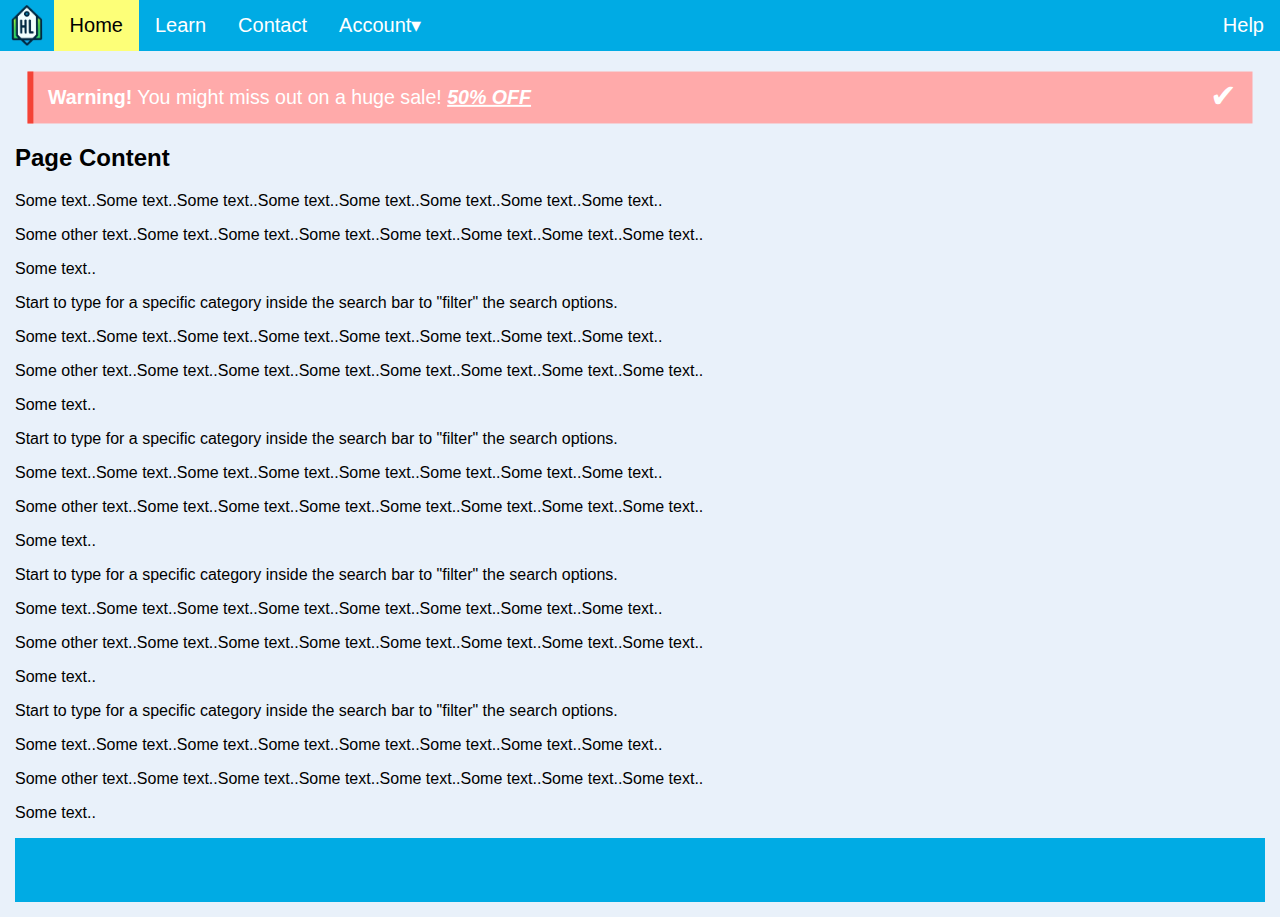
<file: index.html>
<!DOCTYPE html>
<html lang="en" scroll-behavior="smooth">
<head>
<meta charset="UTF-8">
<meta name="viewport" content="width=device-width, initial-scale=1.0">
<title>HTMLTutor</title>
<link rel="icon" type="image/x-icon" href="Logo.png" alt="Logo">
<link rel="stylesheet" href="Styles.css">
</head>

<nav>
      <div id="mySidepanel" class="sidepanel">
        <a href="javascript:void(0)" class="close" onclick="closeNav()">x</a>
        <div class="glow"><a href="404.html">About<span class="ribbon glow">NEW</span></a></div><br>
        <div class="glow"><a href="404.html">Services<span class="ribbon glow">NEW</span></a></div><br>
        <div class="glow"><a href="404.html">Clients<span class="ribbon glow">NEW</span></a></div><br>
        <div class="glow"><a href="404.html">Contact<span class="ribbon glow">NEW</span></a></div>
      </div>

<div id="topnav">
  <div class="topnav">
      <button class="openbtn topnavimg " onclick="openNav()"><img src="Logo.png" title="Logo" alt="Logo" height="41.4" style="background-color: #00ABE4;"></button>
    <a href="index.html" class="pointer active " style="color:black;">Home</a>
    <a href="HomePage.html">Learn</a>
    <a href="404.html" >Contact</a>
    <div class="dropdown">
      <button class="dropbox";>Account▾</button>
      <div class="dropped">
        <a href="index.html">Notification
          <span class="badge">1</span>
        </a>
        <a href="404.html">Setting</a>
        <a onclick="document.getElementById('id02').style.display='block'" class="pointer">Sign In</a>
        <a onclick="document.getElementById('id01').style.display='block'" class="pointer">Log In</a>
      </div>  
    </div>
    <a href="404.html" class="split topspan">Help</a>
  </div>
</div>
</nav>


<button class="upper" onclick="topFunction()" id="myBtn" title="Go to top">&#9650;</button>
<body>
<div class="right">
    <div class="warning">
      <span class="closebtn">&#10004;</span>  
      <strong>Warning!</strong> You might miss out on a huge sale! <i><b><u>50% OFF</u></b></i>
    </div>

    <div id="id01" class="modal">
  
      <form class="modal-content animate" method="post">
        <div class="imgcontainer">
          <span onclick="document.getElementById('id01').style.display='none'" class="close" title="Close Modal">&times;</span>
          <img src="log in.webp" alt="Avatar" class="avatar">
        </div>
    
        <div class="container">
          <label for="uname"><b>Username</b></label>
          <input type="text" placeholder="Enter Username" required><br>
    
          <br><label for="psw"><b>Password</b></label>
          <input type="password" id="myInput" placeholder="Enter Password" required>
          <input type="checkbox" onclick="myFunction()">Show Password<br><br>
            
          <br><button type="submit" class="buttons" type="button" style.display='none'>Login</button>
          <label>
            <input type="checkbox" checked="checked" name="remember"> Remember me
          </label>
        </div>
    
        <div class="container" style="background-color:#f1f1f1">
          <button type="button" onclick="document.getElementById('id01').style.display='none'" class="cancelbtn buttons">Cancel</button>
          <span class="psw">Forgot <a onclick="document.getElementsById('id02')">password?</a></span>
        </div>
      </form>
    </div>
    <div id="id02" class="modal">
  
      <form class="modal-content animate" method="post">
        <div class="imgcontainer">
          <span onclick="document.getElementById('id02').style.display='none'" class="close" title="Close Modal">&times;</span>
          <img src="log in.webp" alt="Avatar" class="avatar">
        </div>
    
        <div class="container">
          <label for="uname"><b>Username</b></label>
          <input type="text" placeholder="Enter Username" required><br>
          <br><label for="psw"><b>Password</b></label>
          <input type="text" placeholder="Enter Password" required><br>
          <br><label for="psw"><b>Repeat Password</b></label>
          <input type="text" placeholder="Repeat Password" required>
          <br><button type="submit" class="buttons" style.display='none'>Sign In</button>
          <label>
            <input type="checkbox" checked="checked" name="remember"> Remember me
          </label>
        </div>
    
        <div class="container" style="background-color:#f1f1f1">
          <button type="button" onclick="document.getElementById('id02').style.display='none'" class="cancelbtn buttons">Cancel</button>
        </div>
      </form>
    </div>
    <h2>Page Content</h2>
  <p>Some text..Some text..Some text..Some text..Some text..Some text..Some text..Some text..</p>
  <p>Some other text..Some text..Some text..Some text..Some text..Some text..Some text..Some text..</p>
  <p>Some text..</p>
  <p>Start to type for a specific category inside the search bar to "filter" the search options.</p>
  <p>Some text..Some text..Some text..Some text..Some text..Some text..Some text..Some text..</p>
  <p>Some other text..Some text..Some text..Some text..Some text..Some text..Some text..Some text..</p>
  <p>Some text..</p>
  <p>Start to type for a specific category inside the search bar to "filter" the search options.</p>
  <p>Some text..Some text..Some text..Some text..Some text..Some text..Some text..Some text..</p>
  <p>Some other text..Some text..Some text..Some text..Some text..Some text..Some text..Some text..</p>
  <p>Some text..</p>
  <p>Start to type for a specific category inside the search bar to "filter" the search options.</p>
  <p>Some text..Some text..Some text..Some text..Some text..Some text..Some text..Some text..</p>
  <p>Some other text..Some text..Some text..Some text..Some text..Some text..Some text..Some text..</p>
  <p>Some text..</p>
  <p>Start to type for a specific category inside the search bar to "filter" the search options.</p>
  <p>Some text..Some text..Some text..Some text..Some text..Some text..Some text..Some text..</p>
  <p>Some other text..Some text..Some text..Some text..Some text..Some text..Some text..Some text..</p>
  <p>Some text..</p>

<script>
        var close = document.getElementsByClassName("closebtn");
        var i;
        
        for (i = 0; i < close.length; i++) {
          close[i].onclick = function(){
            var div = this.parentElement;
            div.style.opacity = "0";
            setTimeout(function(){ div.style.display = "none"; }, 0);
          }
        }
        
function openNav() {
  document.getElementById("mySidepanel").style.width = "250px";
}

function closeNav() {
  document.getElementById("mySidepanel").style.width = "0";
}

// Get the modal
var modal = document.getElementById('id01');

// When the user clicks anywhere outside of the modal, close it
window.onclick = function(event) {
    if (event.target == modal) {
        modal.style.display = "none";
    }
}

// Get the modal
var modal = document.getElementById('id02');

// When the user clicks anywhere outside of the modal, close it
window.onclick = function(event) {
    if (event.target == modal) {
        modal.style.display = "none";
    }
}

function myFunction() {
  var x = document.getElementById("myInput");
  if (x.type === "password") {
    x.type = "text";
  } else {
    x.type = "password";
  }
}
// Get the button
let mybutton = document.getElementById("myBtn");

// When the user scrolls down 20px from the top of the document, show the button
window.onscroll = function() {scrollFunction()};

function scrollFunction() {
  if (document.body.scrollTop > 20 || document.documentElement.scrollTop > 20) {
    mybutton.style.display = "block";
  } else {
    mybutton.style.display = "none";
  }
}

// When the user clicks on the button, scroll to the top of the document
function topFunction() {
  document.body.scrollTop = 0;
  document.documentElement.scrollTop = 0;
}
</script>

<footer>
<p></p>
</footer>
</body>
</html>
</file>
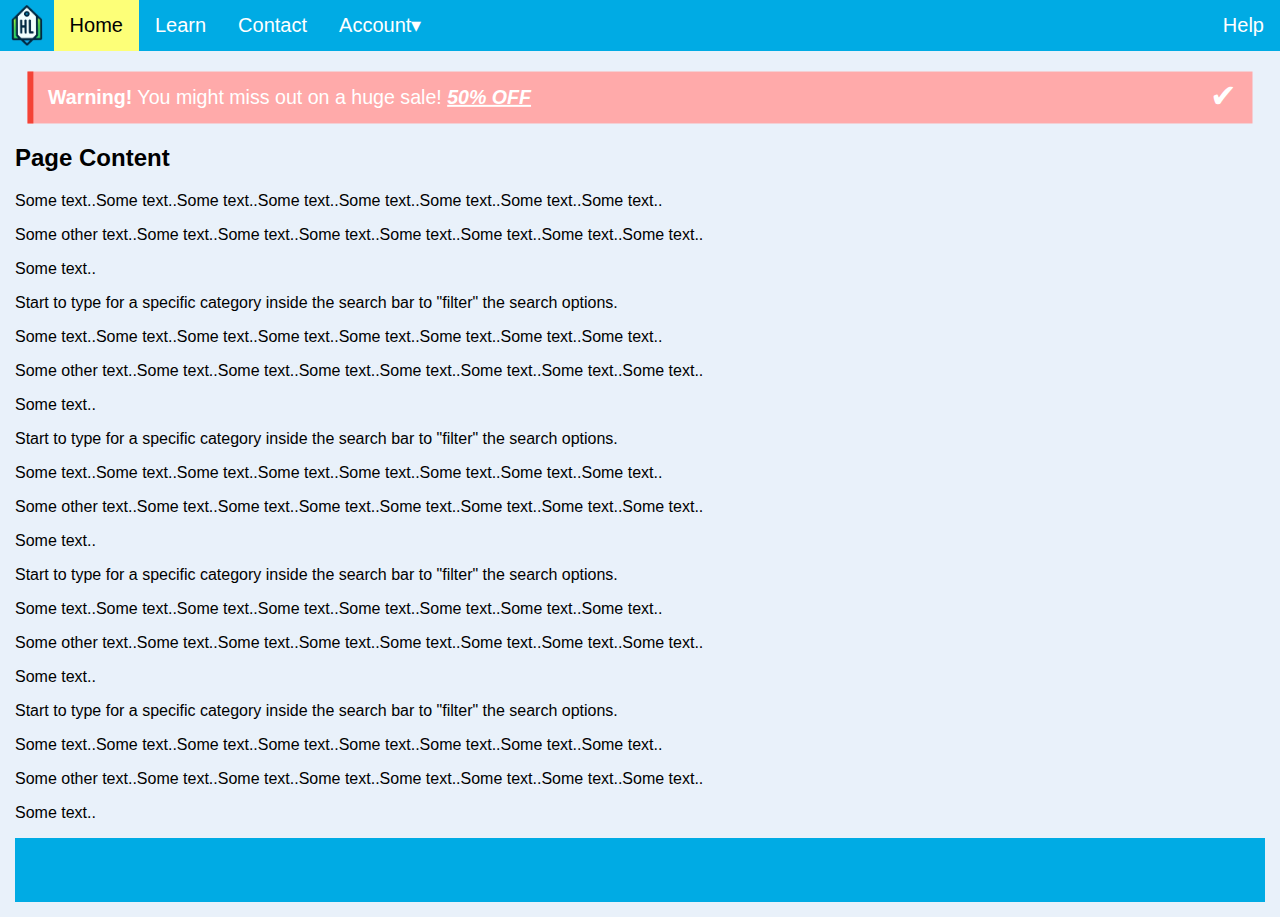
<file: Home.html>
<!DOCTYPE html>
<html lang="en" scroll-behavior="smooth">
<head>
<meta charset="UTF-8">
<meta name="viewport" content="width=device-width, initial-scale=1.0">
<title>HTMLTutor</title>
<link rel="icon" type="image/x-icon" href="Logo.png" alt="Logo">
<link rel="stylesheet" href="Styles.css">
</head>

<nav>
      <div id="mySidepanel" class="sidepanel">
        <a href="javascript:void(0)" class="close" onclick="closeNav()">x</a>
        <div class="glow"><a href="404.html">About<span class="ribbon glow">NEW</span></a></div><br>
        <div class="glow"><a href="404.html">Services<span class="ribbon glow">NEW</span></a></div><br>
        <div class="glow"><a href="404.html">Clients<span class="ribbon glow">NEW</span></a></div><br>
        <div class="glow"><a href="404.html">Contact<span class="ribbon glow">NEW</span></a></div>
      </div>

<div id="topnav">
  <div class="topnav">
      <button class="openbtn topnavimg " onclick="openNav()"><img src="Logo.png" title="Logo" alt="Logo" height="41.4" style="background-color: #00ABE4;"></button>
    <a href="Home.html" class="pointer active " style="color:black;">Home</a>
    <a href="HomePage.html">Learn</a>
    <a href="404.html" >Contact</a>
    <div class="dropdown">
      <button class="dropbox";>Account▾</button>
      <div class="dropped">
        <a href="Home.html">Notification
          <span class="badge">1</span>
        </a>
        <a href="404.html">Setting</a>
        <a onclick="document.getElementById('id02').style.display='block'" class="pointer">Sign In</a>
        <a onclick="document.getElementById('id01').style.display='block'" class="pointer">Log In</a>
      </div>  
    </div>
    <a href="404.html" class="split topspan">Help</a>
  </div>
</div>
</nav>


<button class="upper" onclick="topFunction()" id="myBtn" title="Go to top">&#9650;</button>
<body>
<div class="right">
    <div class="warning">
      <span class="closebtn">&#10004;</span>  
      <strong>Warning!</strong> You might miss out on a huge sale! <i><b><u>50% OFF</u></b></i>
    </div>

    <div id="id01" class="modal">
  
      <form class="modal-content animate" method="post">
        <div class="imgcontainer">
          <span onclick="document.getElementById('id01').style.display='none'" class="close" title="Close Modal">&times;</span>
          <img src="log in.webp" alt="Avatar" class="avatar">
        </div>
    
        <div class="container">
          <label for="uname"><b>Username</b></label>
          <input type="text" placeholder="Enter Username" required><br>
    
          <br><label for="psw"><b>Password</b></label>
          <input type="password" id="myInput" placeholder="Enter Password" required>
          <input type="checkbox" onclick="myFunction()">Show Password<br><br>
            
          <br><button type="submit" class="buttons" type="button" style.display='none'>Login</button>
          <label>
            <input type="checkbox" checked="checked" name="remember"> Remember me
          </label>
        </div>
    
        <div class="container" style="background-color:#f1f1f1">
          <button type="button" onclick="document.getElementById('id01').style.display='none'" class="cancelbtn buttons">Cancel</button>
          <span class="psw">Forgot <a onclick="document.getElementsById('id02')">password?</a></span>
        </div>
      </form>
    </div>
    <div id="id02" class="modal">
  
      <form class="modal-content animate" method="post">
        <div class="imgcontainer">
          <span onclick="document.getElementById('id02').style.display='none'" class="close" title="Close Modal">&times;</span>
          <img src="log in.webp" alt="Avatar" class="avatar">
        </div>
    
        <div class="container">
          <label for="uname"><b>Username</b></label>
          <input type="text" placeholder="Enter Username" required><br>
          <br><label for="psw"><b>Password</b></label>
          <input type="text" placeholder="Enter Password" required><br>
          <br><label for="psw"><b>Repeat Password</b></label>
          <input type="text" placeholder="Repeat Password" required>
          <br><button type="submit" class="buttons" style.display='none'>Sign In</button>
          <label>
            <input type="checkbox" checked="checked" name="remember"> Remember me
          </label>
        </div>
    
        <div class="container" style="background-color:#f1f1f1">
          <button type="button" onclick="document.getElementById('id02').style.display='none'" class="cancelbtn buttons">Cancel</button>
        </div>
      </form>
    </div>
    <h2>Page Content</h2>
  <p>Some text..Some text..Some text..Some text..Some text..Some text..Some text..Some text..</p>
  <p>Some other text..Some text..Some text..Some text..Some text..Some text..Some text..Some text..</p>
  <p>Some text..</p>
  <p>Start to type for a specific category inside the search bar to "filter" the search options.</p>
  <p>Some text..Some text..Some text..Some text..Some text..Some text..Some text..Some text..</p>
  <p>Some other text..Some text..Some text..Some text..Some text..Some text..Some text..Some text..</p>
  <p>Some text..</p>
  <p>Start to type for a specific category inside the search bar to "filter" the search options.</p>
  <p>Some text..Some text..Some text..Some text..Some text..Some text..Some text..Some text..</p>
  <p>Some other text..Some text..Some text..Some text..Some text..Some text..Some text..Some text..</p>
  <p>Some text..</p>
  <p>Start to type for a specific category inside the search bar to "filter" the search options.</p>
  <p>Some text..Some text..Some text..Some text..Some text..Some text..Some text..Some text..</p>
  <p>Some other text..Some text..Some text..Some text..Some text..Some text..Some text..Some text..</p>
  <p>Some text..</p>
  <p>Start to type for a specific category inside the search bar to "filter" the search options.</p>
  <p>Some text..Some text..Some text..Some text..Some text..Some text..Some text..Some text..</p>
  <p>Some other text..Some text..Some text..Some text..Some text..Some text..Some text..Some text..</p>
  <p>Some text..</p>

<script>
        var close = document.getElementsByClassName("closebtn");
        var i;
        
        for (i = 0; i < close.length; i++) {
          close[i].onclick = function(){
            var div = this.parentElement;
            div.style.opacity = "0";
            setTimeout(function(){ div.style.display = "none"; }, 0);
          }
        }
        
function openNav() {
  document.getElementById("mySidepanel").style.width = "250px";
}

function closeNav() {
  document.getElementById("mySidepanel").style.width = "0";
}

// Get the modal
var modal = document.getElementById('id01');

// When the user clicks anywhere outside of the modal, close it
window.onclick = function(event) {
    if (event.target == modal) {
        modal.style.display = "none";
    }
}

// Get the modal
var modal = document.getElementById('id02');

// When the user clicks anywhere outside of the modal, close it
window.onclick = function(event) {
    if (event.target == modal) {
        modal.style.display = "none";
    }
}

function myFunction() {
  var x = document.getElementById("myInput");
  if (x.type === "password") {
    x.type = "text";
  } else {
    x.type = "password";
  }
}
// Get the button
let mybutton = document.getElementById("myBtn");

// When the user scrolls down 20px from the top of the document, show the button
window.onscroll = function() {scrollFunction()};

function scrollFunction() {
  if (document.body.scrollTop > 20 || document.documentElement.scrollTop > 20) {
    mybutton.style.display = "block";
  } else {
    mybutton.style.display = "none";
  }
}

// When the user clicks on the button, scroll to the top of the document
function topFunction() {
  document.body.scrollTop = 0;
  document.documentElement.scrollTop = 0;
}
</script>

<footer>
<p></p>
</footer>
</body>
</html>
</file>
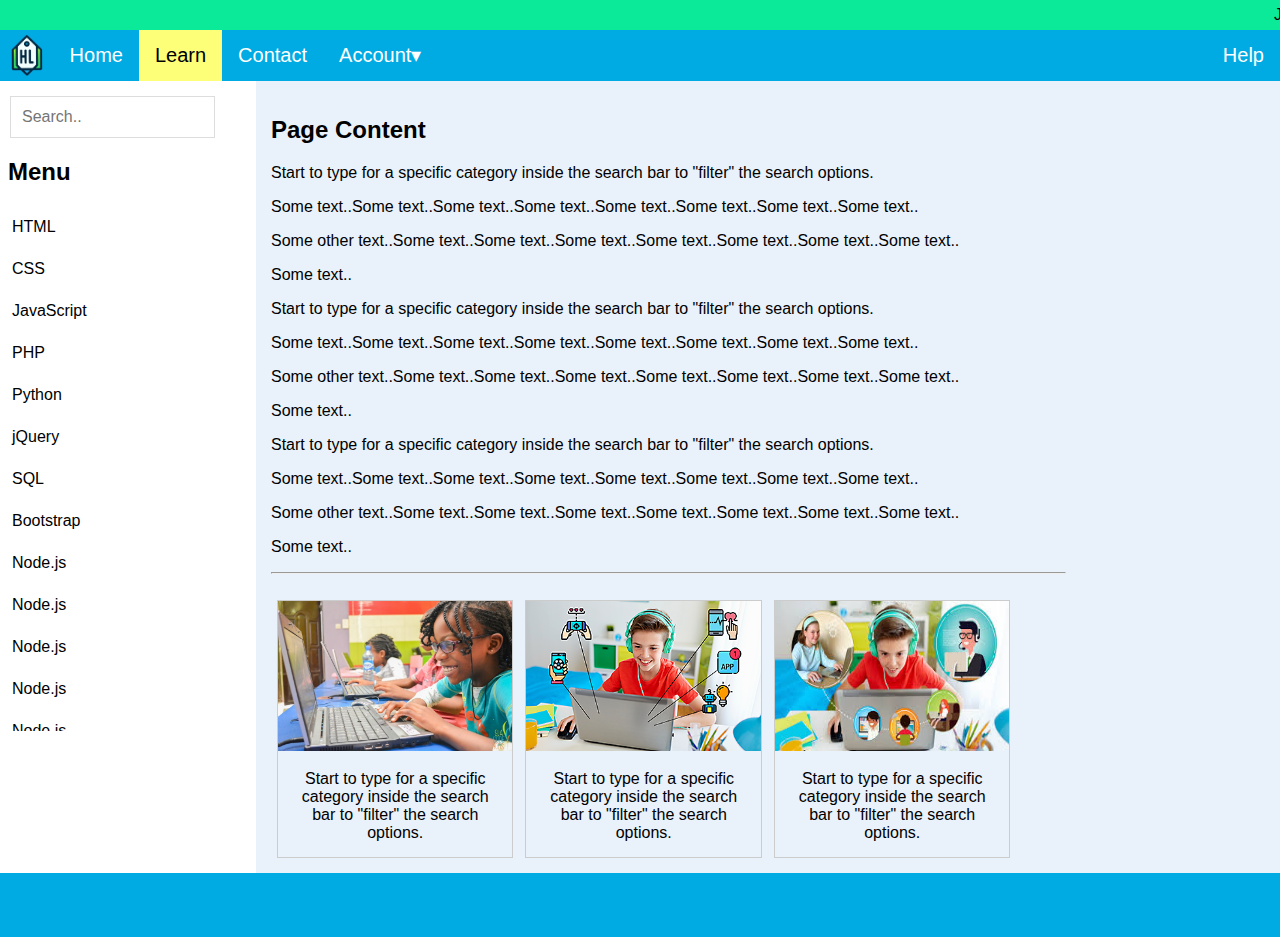
<file: HomePage.html>
<!DOCTYPE html>
<html lang="en" scroll-behavior="smooth">
<head>
<meta charset="UTF-8">
<meta name="viewport" content="width=device-width, initial-scale=1.0">
<title>HTMLTutor</title>
<link rel="icon" type="image/x-icon" href="Logo.png" alt="Logo">
<link rel="stylesheet" href="Styles.css">

</head>
<body>
<header>
<div class="ticker1">
  <div class="ticker">
    <a href="PromotionTimer.html">JOIN THE EXCITEMENT! CLICK HERE TO START THE COUNTDOWN TO OUR EXCLUSIVE EVENT!</a>
  </div>
</div>
</header>

<nav>
  <div id="mySidepanel" class="sidepanel">
    <a href="javascript:void(0)" class="close" onclick="closeNav()">x</a>
    <div class="glow"><a href="404.html">About<span class="ribbon glow">NEW</span></a></div><br>
    <div class="glow"><a href="404.html">Services<span class="ribbon glow">NEW</span></a></div><br>
    <div class="glow"><a href="404.html">Clients<span class="ribbon glow">NEW</span></a></div><br>
    <div class="glow"><a href="404.html">Contact<span class="ribbon glow">NEW</span></a></div>
  </div>
  <div id="topnav">
    <div class="topnav">
        <button class="openbtn topnavimg " onclick="openNav()"><img src="Logo.png" title="Logo" alt="Logo" height="41.4" style="background-color: #00ABE4;"></button>
      <a href="index.html">Home</a>
      <a href="HomePage.html" class="pointer active" style="color:black;">Learn</a>
      <a href="404.html">Contact</a>
      <div class="dropdown">
        <button class="dropbox split">Account▾</button>
        <div class="dropped">
          <a href="index.html">Notification</a>
          <a href="404.html">Setting</a>
          <a onclick="document.getElementById('id02').style.display='block'" class="pointer">Sign In</a>
          <a onclick="document.getElementById('id01').style.display='block'" class="pointer">Log In</a>
        </div>
      </div> 
      <a href="404.html" class="split">Help</a>
    </div>
  </div>
  </nav>

<div class="row">
<div class="left" style="background-color:#ffffff;">
  <input type="text" onfocus="this.value=''" id="mySearch" onkeyup="searchFunction()" placeholder="Search..">
  <h2>Menu</h2>
  <ul id="myMenu">
    <li><a href="#">HTML</a></li>
    <li><a href="#">CSS</a></li>
    <li><a href="#">JavaScript</a></li>
    <li><a href="#">PHP</a></li>
    <li><a href="#">Python</a></li>
    <li><a href="#">jQuery</a></li>
    <li><a href="#">SQL</a></li> 
    <li><a href="#">Bootstrap</a></li>
    <li><a href="#">Node.js</a></li>
    <li><a href="#">Node.js</a></li>
    <li><a href="#">Node.js</a></li>
    <li><a href="#">Node.js</a></li>
    <li><a href="#">Node.js</a></li>
    <li><a href="#">Node.js</a></li>
    <li><a href="#">Node.js</a></li>
    <li><a href="#">Node.js</a></li>
    <br>
    <br>
  </ul>
</div>

<body>
  <div id="id01" class="modal">
  
    <form class="modal-content animate" method="post">
      <div class="imgcontainer">
        <span onclick="document.getElementById('id01').style.display='none'" class="close" title="Close Modal">&times;</span>
        <img src="log in.webp" alt="Avatar" class="avatar">
      </div>
  
      <div class="container">
        <label for="uname"><b>Username</b></label>
        <input type="text" placeholder="Enter Username" required><br>
  
        <br><label for="psw"><b>Password</b></label>
        <input type="password" id="myInput" placeholder="Enter Password" required>
        <input type="checkbox" onclick="myFunction()">Show Password<br>
          
        <br><button type="submit" class="buttons" type="button" style.display='none'>Login</button>
        <label>
          <input type="checkbox" checked="checked" name="remember"> Remember me
        </label>
      </div>
  
      <div class="container" style="background-color:#f1f1f1">
        <button type="button" onclick="document.getElementById('id01').style.display='none'" class="cancelbtn buttons">Cancel</button>
        <span class="psw">Forgot <a onclick="document.getElementsById('id02')">password?</a></span>
      </div>
    </form>
  </div>
  <div id="id02" class="modal">

    <form class="modal-content animate" method="post">
      <div class="imgcontainer">
        <span onclick="document.getElementById('id02').style.display='none'" class="close" title="Close Modal">&times;</span>
        <img src="log in.webp" alt="Avatar" class="avatar">
      </div>
  
      <div class="container">
        <label for="uname"><b>Username</b></label>
        <input type="text" placeholder="Enter Username" required><br>
        <br><label for="psw"><b>Password</b></label>
        <input type="text" placeholder="Enter Password" required><br>
        <br><label for="psw"><b>Repeat Password</b></label>
        <input type="text" placeholder="Repeat Password" required>
        <br><button type="submit" class="buttons" type="button" style.display='none'>Sign In</button>
        <label>
          <input type="checkbox" checked="checked" name="remember"> Remember me
        </label>
      </div>
  
      <div class="container" style="background-color:#f1f1f1">
        <button type="button" onclick="document.getElementById('id02').style.display='none'" class="cancelbtn buttons">Cancel</button>
      </div>
    </form>
  </div>
  <button class="upper" onclick="topFunction()" id="myBtn" title="Go to top">&#9650;</button>

<div class="right">
  
  <h2>Page Content</h2>
  <p>Start to type for a specific category inside the search bar to "filter" the search options.</p>
  <p>Some text..Some text..Some text..Some text..Some text..Some text..Some text..Some text..</p>
  <p>Some other text..Some text..Some text..Some text..Some text..Some text..Some text..Some text..</p>
  <p>Some text..</p>
  <p>Start to type for a specific category inside the search bar to "filter" the search options.</p>
  <p>Some text..Some text..Some text..Some text..Some text..Some text..Some text..Some text..</p>
  <p>Some other text..Some text..Some text..Some text..Some text..Some text..Some text..Some text..</p>
  <p>Some text..</p>
  <p>Start to type for a specific category inside the search bar to "filter" the search options.</p>
  <p>Some text..Some text..Some text..Some text..Some text..Some text..Some text..Some text..</p>
  <p>Some other text..Some text..Some text..Some text..Some text..Some text..Some text..Some text..</p>
  <p>Some text..</p>
  <hr style="width: 80%; margin-left: 0px;">
  <br>
  <div class="responsive right">
    <div class="gallery">
      <a target="_blank" href="coding2.jpg">
        <img src="coding2.jpg" alt="Cinque Terre" style="height: 150px">
      </a>
      <div class="desc">Start to type for a specific category inside the search bar to "filter" the search options.</div>
    </div>
  </div>
  
  <div class="responsive right">
    <div class="gallery">
      <a target="_blank" href="coding2.png">
        <img src="coding2.png" alt="Forest" style="height: 150px">
      </a>
      <div class="desc">Start to type for a specific category inside the search bar to "filter" the search options.</div>
    </div>
  </div>
  
  <div class="responsive right">
    <div class="gallery">
      <a target="_blank" href="soding 3.jpg">
        <img src="soding 3.jpg" alt="Northern Lights" style="height: 150px">
      </a>
      <div class="desc">Start to type for a specific category inside the search bar to "filter" the search options.</div>
    </div>
  </div>
  
  <div class="clearfix"></div>
</div>
</div>
</body>

<script>
function searchFunction() {
  var input, filter, ul, li, a, i;
  input = document.getElementById("mySearch");
  filter = input.value.toUpperCase();
  ul = document.getElementById("myMenu");
  li = ul.getElementsByTagName("li");
  for (i = 0; i < li.length; i++) {
    a = li[i].getElementsByTagName("a")[0];
    if (a.innerHTML.toUpperCase().indexOf(filter) > -1) {
      li[i].style.display = "";
    } else {
      li[i].style.display = "none";
    }
  }
}

function openNav() {
  document.getElementById("mySidepanel").style.width = "250px";
}

function closeNav() {
  document.getElementById("mySidepanel").style.width = "0";
}
// Get the button
let mybutton = document.getElementById("myBtn");

// When the user scrolls down 20px from the top of the document, show the button
window.onscroll = function() {scrollFunction()};

function scrollFunction() {
  if (document.body.scrollTop > 20 || document.documentElement.scrollTop > 20) {
    mybutton.style.display = "block";
  } else {
    mybutton.style.display = "none";
  }
}

// When the user clicks on the button, scroll to the top of the document
function topFunction() {
  document.body.scrollTop = 0;
  document.documentElement.scrollTop = 0;
}
</script>

<footer>
<p></p>
</footer>
</body>
</html>
</file>
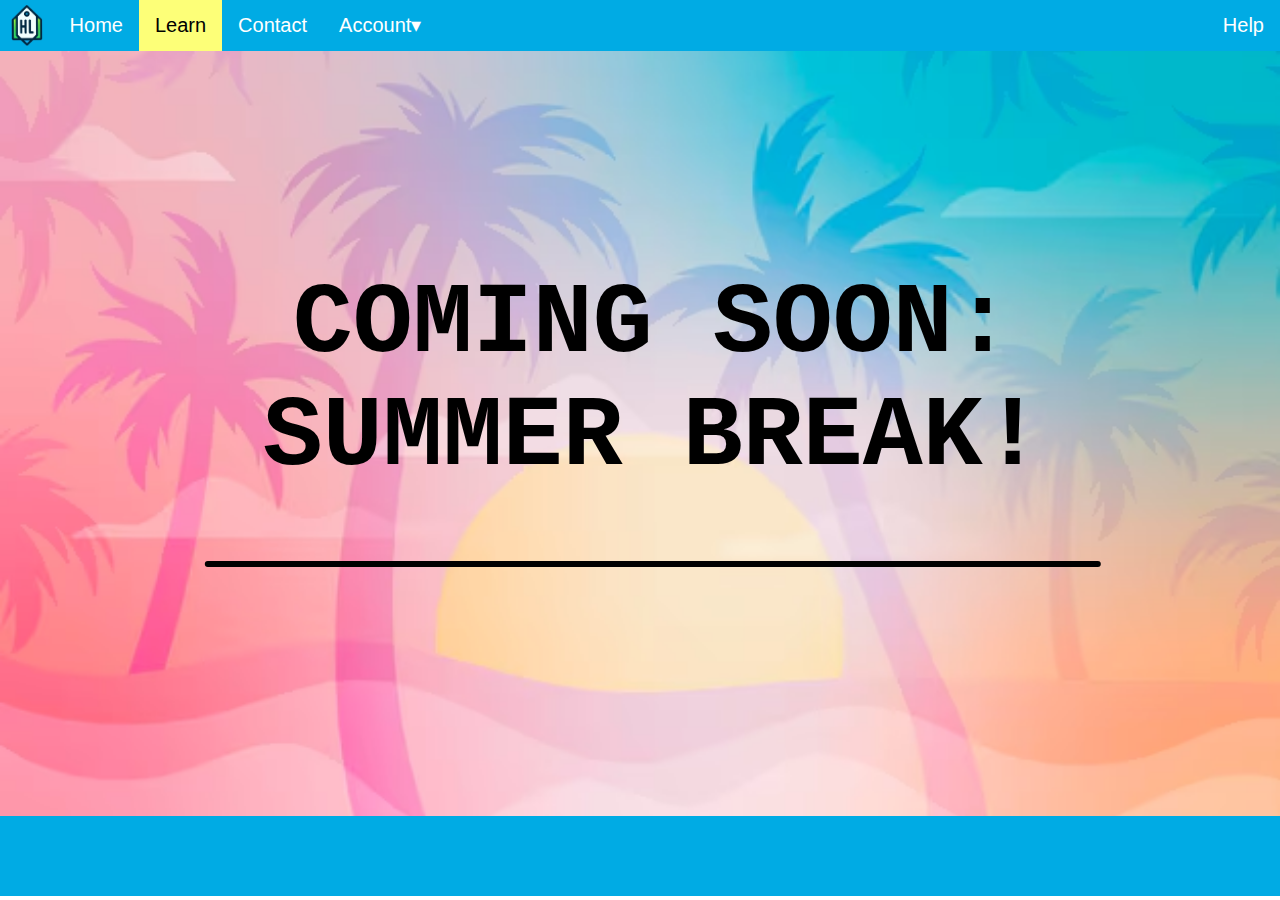
<file: PromotionTimer.html>
<!DOCTYPE html>
<html lang="en" scroll-behavior: smooth;>
<head>
<meta charset="UTF-8">
<meta name="viewport" content="width=device-width, initial-scale=1.0">
<title>HTMLTutor</title>
<link rel="icon" type="image/x-icon" href="Logo.png">
<link rel="stylesheet" href="Styles.css">

<style>
  body, html {
    height: 100%;
    margin: 0;
  }
  
  .bgimg {
    width: auto;
    background-image: url('summer.avif');
    height: 85%;
    background-position: center;
    background-size: cover;
    position: relative;
    color: black;
    font-family: "Courier New";
    font-size: 50px;
  }
  
  .bottomleft {
    position: absolute;
    color: transparent;  }
  
  .middle {
    position: absolute;
    top: 50%;
    left: 30%;
    transform: translate(-20%, -50%);
    text-align: center;
  }
  
  hr {
    border: 3px solid black;
    border-radius: 5px;  }
  </style>
</head>

<nav>
  <div id="mySidepanel" class="sidepanel">
    <a href="javascript:void(0)" class="close" onclick="closeNav()">x</a>
    <div class="glow"><a href="404.html">About<span class="ribbon glow">NEW</span></a></div><br>
    <div class="glow"><a href="404.html">Services<span class="ribbon glow">NEW</span></a></div><br>
    <div class="glow"><a href="404.html">Clients<span class="ribbon glow">NEW</span></a></div><br>
    <div class="glow"><a href="404.html">Contact<span class="ribbon glow">NEW</span></a></div>
  </div>
  <div id="topnav">
    <div class="topnav">
        <button class="openbtn topnavimg " onclick="openNav()"><img src="Logo.png" title="Logo" alt="Logo" height="41.4" style="background-color: #00ABE4;"></button>
      <a href="index.html">Home</a>
      <a href="HomePage.html" class="pointer active" style="color:black;">Learn</a>
      <a href="404.html">Contact</a>
      <div class="dropdown">
        <button class="dropbox split">Account▾</button>
        <div class="dropped">
          <a href="index.html">Notification</a>
          <a href="404.html">Setting</a>
          <a onclick="document.getElementById('id02').style.display='block'" class="pointer">Sign In</a>
          <a onclick="document.getElementById('id01').style.display='block'" class="pointer">Log In</a>
        </div>
      </div> 
      <a href="404.html" class="split">Help</a>
    </div>
  </div>
  </nav>

<body>

<div class="bgimg">
  <div class="middle">
    <h1><b>COMING SOON: SUMMER BREAK!</b></h1>
    <hr>
    <p id="countdown"></p>
  </div>
  <div class="bottomleft">
    <p>.</p>
  </div>
</div>
</body>

<footer>
  <p><p>
  </footer>

<script>
var countDownDate = new Date("June 21, 2024 15:05:00").getTime();

var x = setInterval(function() {

  var now = new Date().getTime();
    
  var distance = countDownDate - now;
    
  var days = Math.floor(distance / (1000 * 60 * 60 * 24));
  var hours = Math.floor((distance % (1000 * 60 * 60 * 24)) / (1000 * 60 * 60));
  var minutes = Math.floor((distance % (1000 * 60 * 60)) / (1000 * 60));
  var seconds = Math.floor((distance % (1000 * 60)) / 1000);
    
  document.getElementById("countdown").innerHTML = days + "d " + hours + "h "
  + minutes + "m " + seconds + "s ";
    
  if (distance < 0) {
    clearInterval(x);
    document.getElementById("countdown").innerHTML = "YAY";
  }
}, 1000);
</script>

</html>
</file>
<file: Styles.css>
/* body style*/
aside {
  float: right;
  background-color: white;
  padding-left: 0.5rem;
  margin-left: 0.5rem;
  float: right;
  box-shadow: inset 5px 0 5px -5px #29627e;
  font-style: italic;
  color: #29627e;
  transform: translateX(0%);
}

.pointer {cursor: pointer;}

body {
  font-family: Arial, sans-serif;
  margin: 0;
  padding: 0;
  background-color: White;
  transition: background-color .5s;
  
}
p {
  display: flex;
}
header {
  background: #0aea98;
  color: black;
  height: 30px;
}

footer {
  margin: 0%;
  background: #00ABE4;
  color: white;
  text-align: center;
  padding: 1rem 0;
  width: 100%;
}

.warning {
  background-color: #ffaaaa;
  border-left: 6px solid #f44336;
  margin-top: 5px;
  font-size: 20px;
  padding: 15px;
  color: white;
  opacity: 1;
  position: z;
  z-index: 1;
}

.warning:hover {
  transition: transform .2s;
  -ms-transform: scale(1.02); /* IE 9 */
  -webkit-transform: scale(1.02); /* Safari 3-8 */
  transform: scale(1.02);
}

.warning:not(:hover) {
  transition: transform .2s;
  -ms-transform: scale(.98); /* IE 9 */
  -webkit-transform: scale(.98); /* Safari 3-8 */
  transform: scale(.98);
}

.closebtn {
  margin-left: 15px;
  color: white;
  float: right;
  font-size: 33px;
  line-height: 20px;
  cursor: pointer;
  transition: 0.4s;
}

.closebtn:hover {
  color: red;
}

/*Ticker*/
.ticker1 {
  overflow: hidden;
  background: #0aea98;
  white-space: nowrap;
  box-sizing: border-box;
  padding: 6px;
}
.ticker a {
  display: inline-block;
  color: black;
  font-family: Arial, sans-serif;
  padding-left: 100%;
  animation: ticker 15s linear infinite;
  transition: all 300ms ease;
  text-decoration: none;
}

@keyframes ticker {
  0% { transform: translateX(0); }
  100% { transform: translateX(-100%); }
}

.ticker a:hover {
  animation-play-state: paused;
}

.active {
  background-color:#fdff78; 
}

.badge {
  font-size: 15px;
  position: absolute;
  top: 4px;
  right: 4px;
  padding: 0px 5px 0px 4px;
  border-radius: 50%;
  background-color: red;
  color: white;
}

/*Navigation Table*/
.sidepanel  {
  opacity: 0.95;
  width: 0;
  position: fixed;
  z-index: 1;
  height: 100%;
  top: 0;
  background-color: #0047AB;
  overflow-x: hidden;
  transition: 0.5s;
  padding-top: 40px;
}

.sidepanel a {
  font-size: 24px;
  padding: 8px 8px 8px 32px;
  text-decoration: none;
  display:block;
  color: white;
  transition: 0.3s;
}

.sidepanel a:hover {
  color: #f1f1f1;
}

.close {
  position: absolute;
  top: 0;
  right: 25px;
}

.openbtn {
  padding-top: 5px;
  display: flex;
  cursor: pointer;
  background-color: #00ABE4;
  border: none;
}

.topnav {
  display: flex;
  overflow: hidden;
  max-height: 68px;
  background-color: #00ABE4;
}

.topnav a {
  color: white;
  text-align: center;
  padding: 14px 16px;
  font-size: 20px;
  text-decoration: none;
}
.topnavimg a {
    height: 41.4px;
    background-color: #00ABE4;
    padding: 0;
    margin: 5px 5px 0px 5px;
  }

  .topnavimg a:hover {
    background-color: #00ABE4;
  }

.topnav a:hover {
  background-color: #0aea98;
  color: black;
}

.topnav a.split {
  margin-left: auto;
}

/*Menu*/
.row {
  display: flex;
  margin: 0;
}

/* Left column (menu) */
.left {
  flex: 5%;
  overflow-y: auto; /* This line enables scrolling */
  max-height: 650px; /* Maximum height for the menu */
  padding: 15px 0;
  margin: 0;
}

.left h2 {
  padding-left: 8px;
}

/* Right column (page content) */
.right {
  background-color:#E9F1FA; 
  height: 30;
  flex: 65%;
  position: fill;
  padding: 15px;
}

/* Style the search box */
#mySearch {
  width: 80%;
  font-size: 16px;
  margin: 0 0 0 10px;
  padding: 11px;
  border: 1px solid #ddd;
  onfocus:"this.value=''"
}

/* Style the navigation menu inside the left column */
#myMenu {
  list-style-type: none;
  padding: 0;
  margin: 0;
}

#myMenu li a {
  padding: 12px;
  text-decoration: none;
  color: black;
  display: block;
}

#myMenu li a:hover {
  background-color: #c4c4c4;
}

/*Sticky Heading*/
.sticky {
  position: fixed;
  top: 0;
  width: 100%;
}

/*dropdown*/

.dropbox {
  color: #ffffff;
  font-size: 20px;
}

.dropdown:hover .dropbox{
  background-color: #0aea98;
  color: black;
}

.dropdown .dropbox {
  border: none;
  padding: 13.4px 16px;
  background-color: inherit;
  margin: 0;
}

.dropped {
  display: none;
  position: absolute;
  background-color: white;
  min-width: 121px;
  opacity: 0.98;
  box-shadow: 0px 8px 16px 0px rgba(0,0,0,0.2);
  z-index: 2;
}

.dropped a {
  font-size: 17px;
  color: black;
  padding: 12px 16px;
  text-decoration: none;
  display: block;
  text-align: left;
}

.dropped a:hover {
  background-color: #98ffd9;
}

.dropdown:hover .dropped {
  display: block;
}

/*log in*/
input[type=text], input[type=password] {
  width: 100%;
  padding: 12px 20px;
  margin: 8px 0;
  display: inline-block;
  border: 1px solid #ccc;
  box-sizing: border-box;
}

.buttons {
  border-radius: 25px;
  background-color: #04AA6D;
  color: white;
  padding: 14px 20px;
  margin: 8px 0;
  border: none;
  cursor: pointer;
  width: 50%;
  display: block;
  transform: translateX(50%);
}

.buttons:hover {
  opacity: 0.8;
}

/* cancel button */
.cancelbtn {
  color: white;
  width: auto;
  padding: 10px 18px;
  background-color: #f44336;
}

.imgcontainer {
  text-align: center;
  margin: 24px 0 12px 0;
  position: relative;
}

img.avatar {
  width: 40%;
  border-radius: 50%;
}

.container {
  border-bottom-left-radius: 25px;
  border-bottom-right-radius: 25px;
  padding: 16px;
}

span.psw {
  float: right;
  padding-top: 16px;
}

/* Modal background */
.modal {
  display: none;
  position: fixed;
  z-index: 1;
  left: 0;
  top: 0;
  width: 100%;
  height: 100%; 
  overflow: auto;
  background-color: rgba(0,0,0,0.4);
  padding-top: 60px;
}

/* Modal Content */
.modal-content {
  border-radius: 25px;
  background-color: #fefefe;
  margin: 5% auto 15% auto;
  border: 1px solid #888;
  width: 70%;
}

/* The Close Button (x) */
.close {
  position: absolute;
  right: 25px;
  top: 0;
  color: #000;
  font-size: 35px;
  font-weight: bold;
}

.close:hover,
.close:focus {
  color: red;
  cursor: pointer;
}

/* Add Zoom Animation */
.animate {
  -webkit-animation: animatezoom 0.6s;
  animation: animatezoom 0.6s
}

@-webkit-keyframes animatezoom {
  from {-webkit-transform: scale(0)} 
  to {-webkit-transform: scale(1)}
}
  
@keyframes animatezoom {
  from {transform: scale(0)} 
  to {transform: scale(1)}
}

.ribbon {
  width: 60px;
  font-size: 14px;
  position: absolute;
  transform: rotate(30deg);
  color: pink;
}

.glow {
  animation: glow 1s ease-in-out infinite alternate;
  text-shadow:
  0 0 7px #fff,
  0 0 10px #fff,
  0 0 21px #fff,
  0 0 42px #0fa,
  0 0 82px #0fa,
  0 0 92px #0fa,
  0 0 102px #0fa,
  0 0 151px #0fa;}

  html {
    scroll-behavior: smooth;
  }
  
  .upper {
    background-color: transparent;
    display: none;
    position: fixed;
    bottom: 20px;
    right: 30px;
    z-index: 1;
    font-size: 25px;
    border: none;
    outline: none;
    color: black;
    cursor: pointer;
  }

  .bgimg {
  background-image: url(background.jpg);
  height: 100%;
  background-position: center;
  background-size: cover;
  position: relative;
  }

  .coupon {
    display: inline-block;
    width: 33.3%;
    margin: 0 auto;
    perspective: 1000px;
    transition: transform 0.8s;
    transform-style: preserve-3d;
  }
  
  .container {
    padding: 2px 16px;
    background-color: #f1f1f1;
  }
  
  .promo {
    background: #ccc;
    padding: 3px;
  }
  
  .expire {
    color: red;
  }
  
  .coupon:hover {
    transform: rotateY(180deg);
  }
  
  .container-front, .container-back {
    position: absolute;
    -webkit-backface-visibility: hidden;
    backface-visibility: hidden;
  }
  
  .container-back {
    transform: rotateY(180deg);
  }
  div.gallery {
    border: 1px solid #ccc;
  }
  
  div.gallery:hover {
    border: 1px solid #777;
  }
  
  div.gallery img {
    width: 100%;
    height: auto;
  }
  
  div.desc {
    padding: 15px;
    text-align: center;
  }
  
  * {
    box-sizing: border-box;
  }
  
  .responsive {
    padding: 0 6px;
    float: left;
    width: 24.99999%;
  }
  
  @media only screen and (max-width: 700px) {
    .responsive {
      width: 49.99999%;
      margin: 6px 0;
    }
  }
  
  @media only screen and (max-width: 500px) {
    .responsive {
      width: 100%;
    }
  }
  
  .clearfix:after {
    content: "";
    display: table;
    clear: both;
  }
/*.tooltip
.tooltip {
position: relative;
}

.tooltip .tooltiptext {
visibility: hidden;
width: 120px;
background-color: #555;
color: #fff;
text-align: center;
border-radius: 6px;
padding: 5px 0;
position: absolute;
bottom: 125%;
left: 50%;
margin-left: -60px;
opacity: 0;
transition: opacity 0.3s;
}

.tooltip .tooltiptext::after {
content: "";
position: absolute;
top: 100%;
left: 50%;
margin-left: -5px;
border-width: 5px;
border-style: solid;
border-color: #555 transparent transparent transparent;
}

.tooltip:hover .tooltiptext {
visibility: visible;
opacity: 1;
}
*/
</file>
